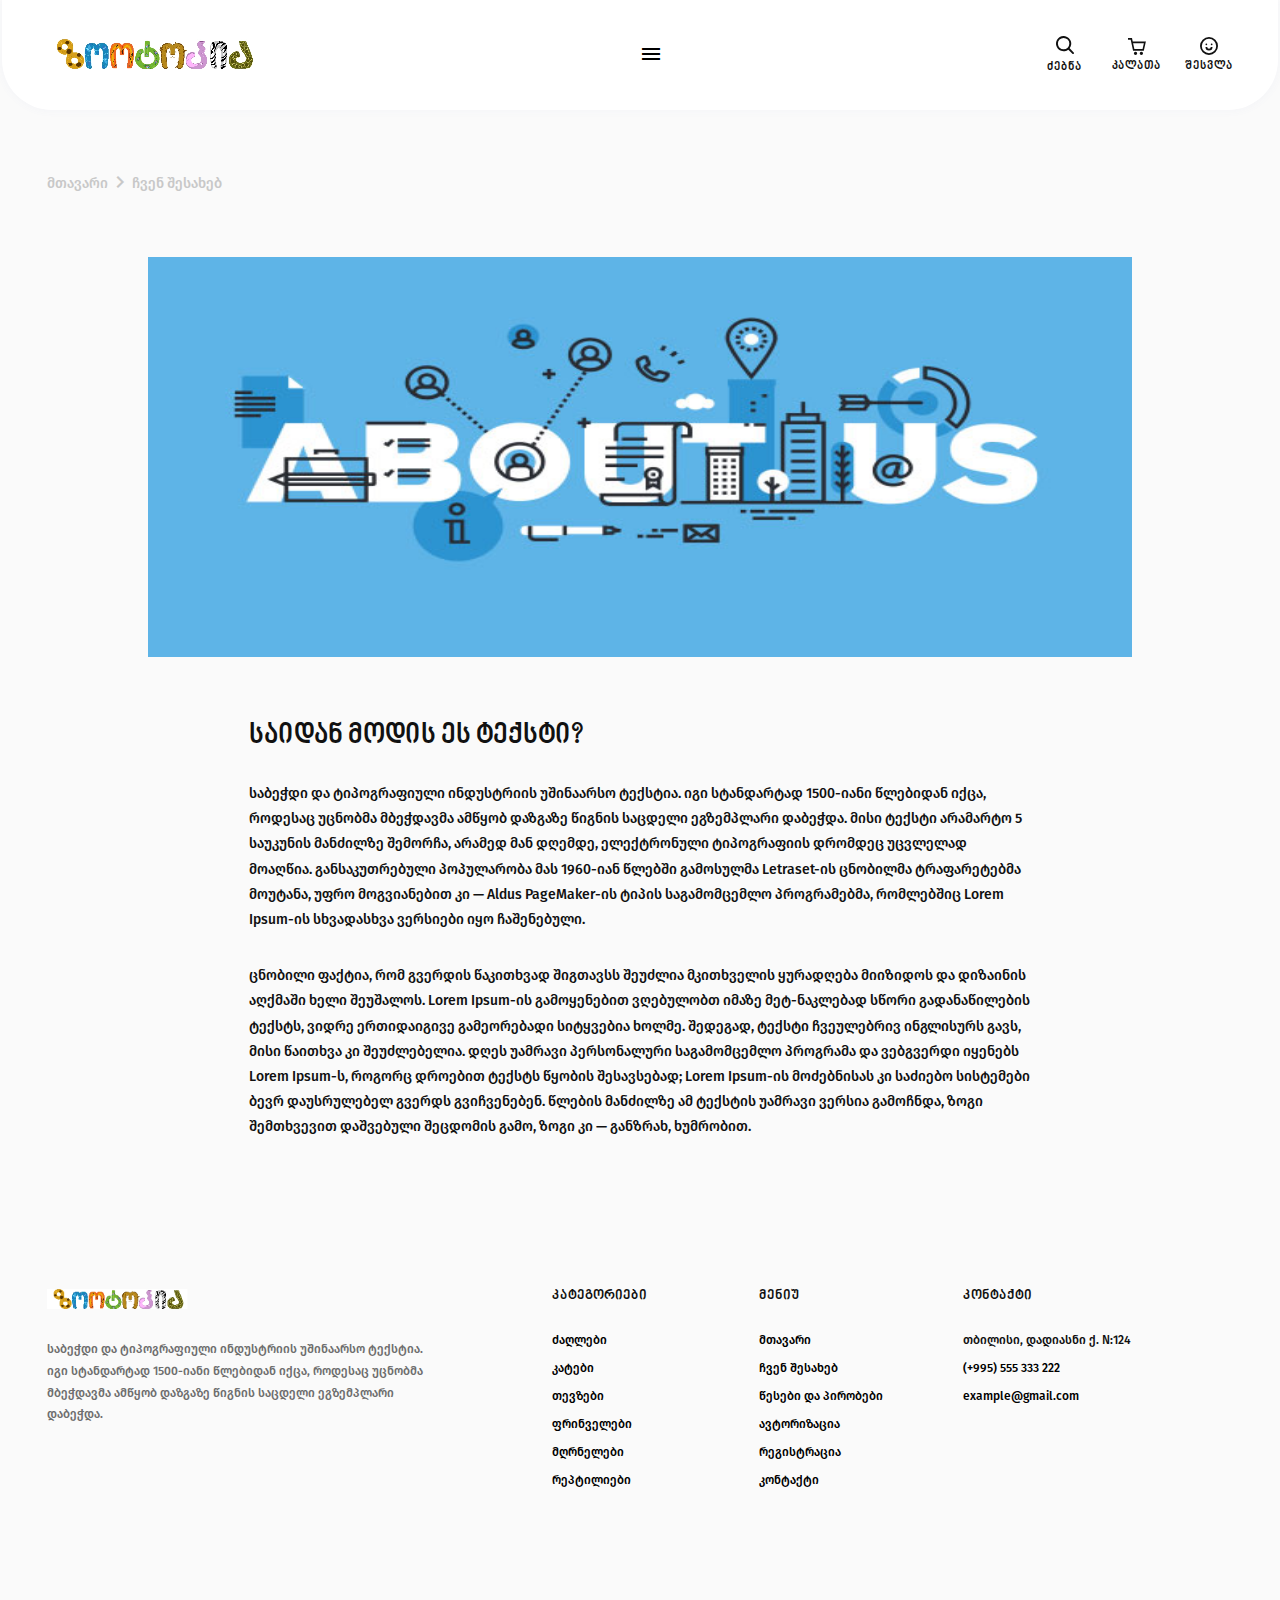
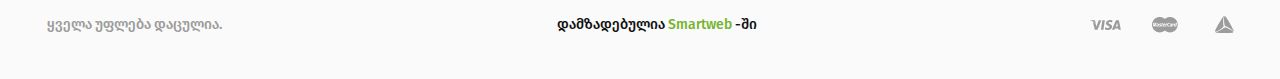
<file: aboutus.html>
<!DOCTYPE html>
<html lang="en">
<head>
    <meta charset="UTF-8">
    <meta http-equiv="X-UA-Compatible" content="IE=edge">
    <meta name="viewport" content="width=device-width, initial-scale=1.0">
    <meta property="og:description" content="ზოომაღაზია">
    <meta property="og:image" content="https://img.freepik.com/premium-vector/dog-cat-pet-shop-logo-template_497517-360.jpg?w=2000">
    <meta name="author" content="კახა ბერიძე">
    <meta name="keywords" content="ცხოველთა კვება, ცხოველები, ფრინველები, როგორ მოვუაროთ შინაურ ცხოველებს, რჩევები მათ ვისაც შინაური ცხოველი ჰყავს">
    <link rel="shortcut icon" href="image/zoo-icon.png">
    <link rel="stylesheet" href="css/reset.css">
    <link rel="stylesheet" href="css/fonts.css">
    <link rel="stylesheet" href="css/style.css">
    <link rel="stylesheet" href="css/media.css">
    <link href="https://fonts.googleapis.com/icon?family=Material+Icons" rel="stylesheet">
    <title>ზოო</title>
</head>
<body>
    <!-- საიტის ქუდი -->
    <header>
        <a href="index.html">
            <img src="image/zoo-logo.png" alt="zootopia">
        </a>
        <div>
            <span class="material-icons">menu</span>
        </div>
        <div class="for-user">
            <button class="header-search">
                <img src="image/search.svg" alt="search">
                <h4>ძებნა</h4>
            </button>
            <a class="cart-a" href="#">
                <img src="image/shopping-cart.svg" alt="shopping">
                <h4>კალათა</h4>
            </a>
            <a  class="smile-a" href="#">
                <img src="image/smile.svg" alt="smile">
                <h4>შესვლა</h4>
            </a>
        </div>
    </header>
    <main>
        <section class="activ-meny">
            <ul>
                <li>მთავარი</li>
                <li><span class="material-icons">chevron_right</span></li>
                <li>ჩვენ შესახებ</li>
            </ul>
        </section>
        <section class="about-us">
            <img src="image/about-us-page.jpg" alt="aboutus">
            <div class="about-text">
                <h1>საიდან მოდის ეს ტექსტი?</h1>
                <p>საბეჭდი და ტიპოგრაფიული ინდუსტრიის უშინაარსო ტექსტია. იგი სტანდარტად 1500-იანი წლებიდან იქცა, როდესაც უცნობმა მბეჭდავმა ამწყობ დაზგაზე წიგნის საცდელი ეგზემპლარი დაბეჭდა. მისი ტექსტი არამარტო 5 საუკუნის მანძილზე შემორჩა, არამედ მან დღემდე, ელექტრონული ტიპოგრაფიის დრომდეც უცვლელად მოაღწია. განსაკუთრებული პოპულარობა მას 1960-იან წლებში გამოსულმა Letraset-ის ცნობილმა ტრაფარეტებმა მოუტანა, უფრო მოგვიანებით კი — Aldus PageMaker-ის ტიპის საგამომცემლო პროგრამებმა, რომლებშიც Lorem Ipsum-ის სხვადასხვა ვერსიები იყო ჩაშენებული. </p>
                <p>ცნობილი ფაქტია, რომ გვერდის წაკითხვად შიგთავსს შეუძლია მკითხველის ყურადღება მიიზიდოს და დიზაინის აღქმაში ხელი შეუშალოს. Lorem Ipsum-ის გამოყენებით ვღებულობთ იმაზე მეტ-ნაკლებად სწორი გადანაწილების ტექსტს, ვიდრე ერთიდაიგივე გამეორებადი სიტყვებია ხოლმე. შედეგად, ტექსტი ჩვეულებრივ ინგლისურს გავს, მისი წაითხვა კი შეუძლებელია. დღეს უამრავი პერსონალური საგამომცემლო პროგრამა და ვებგვერდი იყენებს Lorem Ipsum-ს, როგორც დროებით ტექსტს წყობის შესავსებად; Lorem Ipsum-ის მოძებნისას კი საძიებო სისტემები ბევრ დაუსრულებელ გვერდს გვიჩვენებენ. წლების მანძილზე ამ ტექსტის უამრავი ვერსია გამოჩნდა, ზოგი შემთხვევით დაშვებული შეცდომის გამო, ზოგი კი — განზრახ, ხუმრობით.</p>
            </div>
        </section>
    </main>
        <!--  -->
    <footer>
        <div class="footer-top">
            <div class="footer-text">
                <a href="index.html">
                    <img src="image/zoo-logo.png" alt="zootopia">
                </a>
                <p>
                    საბეჭდი და ტიპოგრაფიული ინდუსტრიის უშინაარსო ტექსტია. იგი სტანდარტად 1500-იანი წლებიდან იქცა, როდესაც უცნობმა მბეჭდავმა ამწყობ დაზგაზე წიგნის საცდელი ეგზემპლარი დაბეჭდა.
                </p>
            </div>
            <ul class="footer-categories">
                <h3>კატეგორიები</h3>
                <li>
                    <a href="#">ძაღლები</a>
                </li>
                <li>
                    <a href="#">კატები</a>
                </li>
                <li>
                    <a href="#">თევზები</a>
                </li>
                <li>
                    <a href="#">ფრინველები</a>
                </li>
                <li>
                    <a href="#">მღრნელები</a>
                </li>
                <li>
                    <a href="#">რეპტილიები</a>
                </li>
            </ul>
            <ul class="footer-menu">
                <h3>მენიუ</h3>
                <li>
                    <a href="index.html">მთავარი</a>
                </li>
                <li>
                    <a href="aboutus.html">ჩვენ შესახებ</a>
                </li>
                <li>
                    <a href="#">წესები და პირობები</a>
                </li>
                <li>
                    <a href="#">ავტორიზაცია</a>
                </li>
                <li>
                    <a href="#">რეგისტრაცია</a>
                </li>
                <li>
                    <a href="#">კონტაქტი</a>
                </li>
            </ul>
            <ul class="footer-contact">
                <h3>კონტაქტი</h3>
                <li>თბილისი, დადიასნი ქ. N:124</li>
                <li>
                    <a href="(+995) 555 333 222">(+995) 555 333 222</a>
                </li>
                <li>
                    <a href="example@gmail.com">example@gmail.com</a>
                </li>
            </ul>
        </div>
        <div class="footer-bottom">
            <div>
                <h4>ყველა უფლება დაცულია.</h4>
            </div>
            <div>
                <h3>დამზადებულია <span>Smartweb</span> -ში</h3>
            </div>
            <div class="footer-kort">
                <img src="image/visa.png" alt="visa">
                <img  class="kort-master" src="image/mastercard.png" alt="mastercard">
                <img src="image/Logo-tbc.svg" alt="logotbc">
            </div>
        </div>
    </footer>
</body>
</html>
</file>
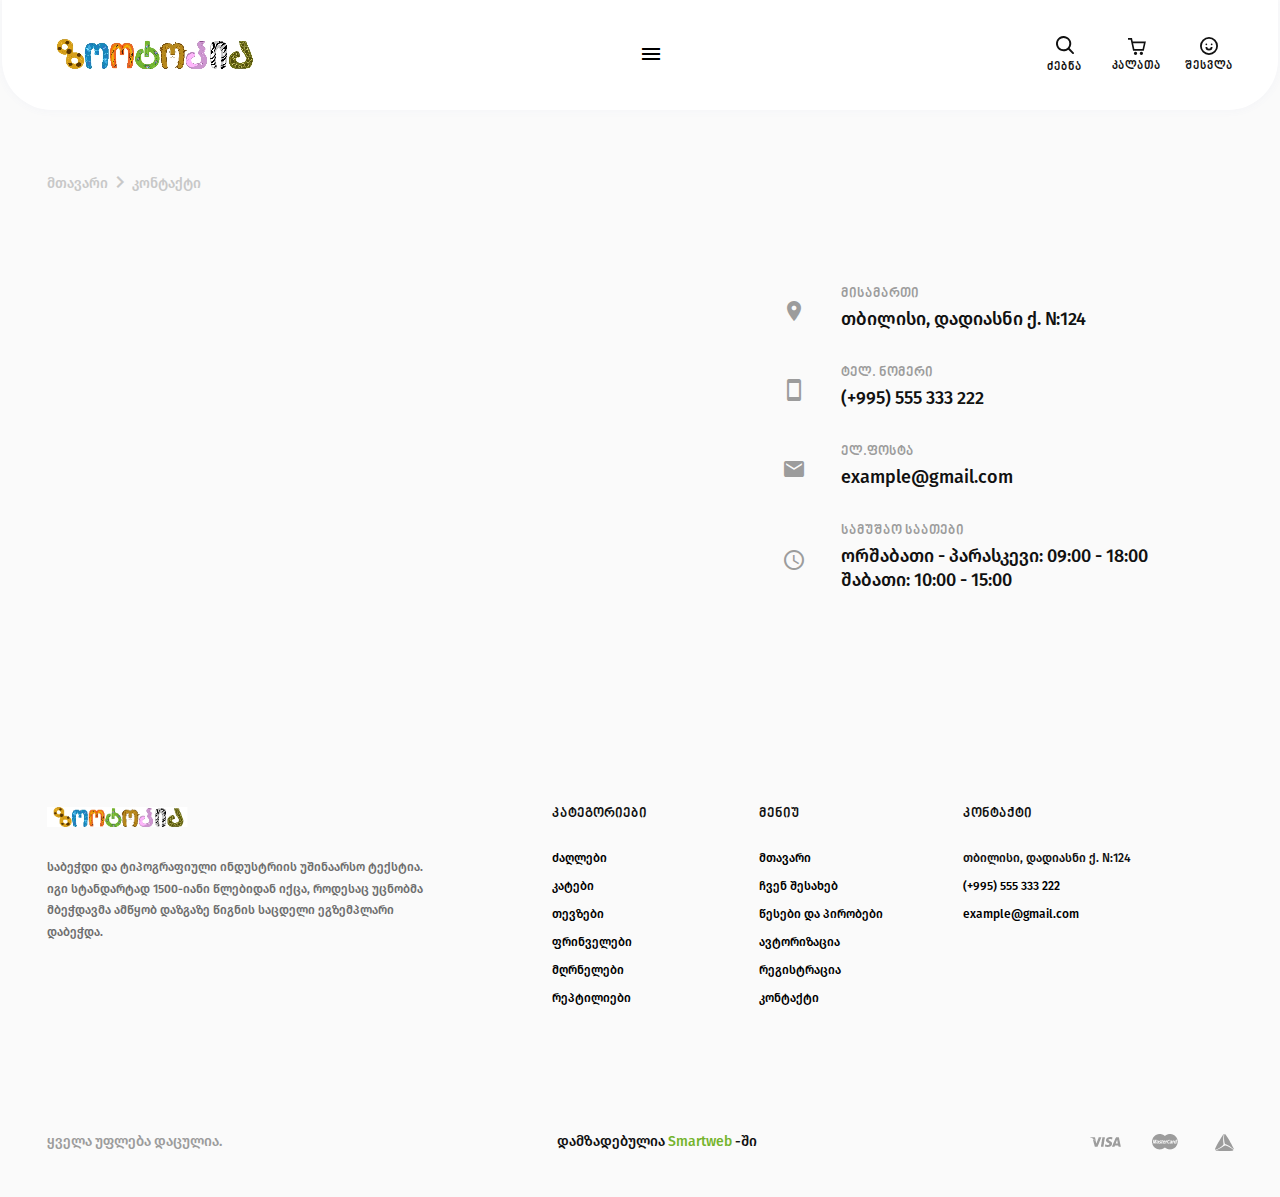
<file: contact.html>
<!DOCTYPE html>
<html lang="en">
<head>
    <meta charset="UTF-8">
    <meta http-equiv="X-UA-Compatible" content="IE=edge">
    <meta name="viewport" content="width=device-width, initial-scale=1.0">
    <meta property="og:description" content="ზოომაღაზია">
    <meta property="og:image" content="https://img.freepik.com/premium-vector/dog-cat-pet-shop-logo-template_497517-360.jpg?w=2000">
    <meta name="author" content="კახა ბერიძე">
    <meta name="keywords" content="ცხოველთა კვება, ცხოველები, ფრინველები, როგორ მოვუაროთ შინაურ ცხოველებს, რჩევები მათ ვისაც შინაური ცხოველი ჰყავს">
    <link rel="shortcut icon" href="image/zoo-icon.png">
    <link rel="stylesheet" href="css/reset.css">
    <link rel="stylesheet" href="css/fonts.css">
    <link rel="stylesheet" href="css/style.css">
    <link rel="stylesheet" href="css/media.css">
    <link href="https://fonts.googleapis.com/icon?family=Material+Icons" rel="stylesheet">
    <title>ზოო</title>
</head>
<body>
    <!-- საიტის ქუდი -->
    <header>
        <a href="index.html">
            <img src="image/zoo-logo.png" alt="zootopia">
        </a>
        <div>
            <span class="material-icons">menu</span>
        </div>
        <div class="for-user">
            <button class="header-search">
                <img src="image/search.svg" alt="search">
                <h4>ძებნა</h4>
            </button>
            <a class="cart-a" href="#">
                <img src="image/shopping-cart.svg" alt="shopping">
                <h4>კალათა</h4>
            </a>
            <a  class="smile-a" href="#">
                <img src="image/smile.svg" alt="smile">
                <h4>შესვლა</h4>
            </a>
        </div>
    </header>
    <main>
        <section class="activ-meny">
            <ul>
                <li>მთავარი</li>
                <li><span class="material-icons">chevron_right</span></li>
                <li>კონტაქტი</li>
            </ul>
        </section>
        <section class="contact-section">
            <div class="contact-map">
                <div class="mapouter"><div class="gmap_canvas"><iframe class="gmap_iframe" frameborder="0" scrolling="no" marginheight="0" marginwidth="0" src="https://maps.google.com/maps?width=479&amp;height=400&amp;hl=en&amp;q=tbilisi&amp;t=&amp;z=14&amp;ie=UTF8&amp;iwloc=B&amp;output=embed"></iframe><a href="https://mcpenation.com/">MCPE Nation</a></div><style>.mapouter{position:relative;text-align:right;width:479px;height:400px;}.gmap_canvas {overflow:hidden;background:none!important;width:479px;height:400px;}.gmap_iframe {width:479px!important;height:400px!important;}</style></div>
            </div>
            <div class="contact-info">
                <ul>
                    <li>
                        <span class="material-icons">location_on</span>
                        <div>
                            <h6>მისამართი</h6>
                            <h4>თბილისი, დადიასნი ქ. N:124</h4>
                        </div>
                    </li>
                    <li>
                        <span class="material-icons">stay_current_portrait</span>
                        <div>
                            <h6>ტელ. ნომერი</h6>
                            <h4>(+995) 555 333 222</h4>
                        </div>
                    </li>
                    <li>
                        <span class="material-icons">email</span>
                        <div>
                            <h6>ელ.ფოსტა</h6>
                            <h4>example@gmail.com</h4>
                        </div>
                    </li>
                    <li>
                        <span class="material-icons">schedule</span>
                        <div>
                            <h6>სამუშაო საათები</h6>
                            <h4>ორშაბათი - პარასკევი: 09:00 - 18:00</h4>
                            <h4>შაბათი: 10:00 - 15:00</h4>
                        </div>
                    </li>
                </ul>
            </div>
        </section>
    </main>
        <!--  -->
    <footer>
        <div class="footer-top">
            <div class="footer-text">
                <a href="index.html">
                    <img src="image/zoo-logo.png" alt="zootopia">
                </a>
                <p>
                    საბეჭდი და ტიპოგრაფიული ინდუსტრიის უშინაარსო ტექსტია. იგი სტანდარტად 1500-იანი წლებიდან იქცა, როდესაც უცნობმა მბეჭდავმა ამწყობ დაზგაზე წიგნის საცდელი ეგზემპლარი დაბეჭდა.
                </p>
            </div>
            <ul class="footer-categories">
                <h3>კატეგორიები</h3>
                <li>
                    <a href="#">ძაღლები</a>
                </li>
                <li>
                    <a href="#">კატები</a>
                </li>
                <li>
                    <a href="#">თევზები</a>
                </li>
                <li>
                    <a href="#">ფრინველები</a>
                </li>
                <li>
                    <a href="#">მღრნელები</a>
                </li>
                <li>
                    <a href="#">რეპტილიები</a>
                </li>
            </ul>
            <ul class="footer-menu">
                <h3>მენიუ</h3>
                <li>
                    <a href="index.html">მთავარი</a>
                </li>
                <li>
                    <a href="aboutus.html">ჩვენ შესახებ</a>
                </li>
                <li>
                    <a href="#">წესები და პირობები</a>
                </li>
                <li>
                    <a href="#">ავტორიზაცია</a>
                </li>
                <li>
                    <a href="#">რეგისტრაცია</a>
                </li>
                <li>
                    <a href="#">კონტაქტი</a>
                </li>
            </ul>
            <ul class="footer-contact">
                <h3>კონტაქტი</h3>
                <li>თბილისი, დადიასნი ქ. N:124</li>
                <li>
                    <a href="(+995) 555 333 222">(+995) 555 333 222</a>
                </li>
                <li>
                    <a href="example@gmail.com">example@gmail.com</a>
                </li>
            </ul>
        </div>
        <div class="footer-bottom">
            <div>
                <h4>ყველა უფლება დაცულია.</h4>
            </div>
            <div>
                <h3>დამზადებულია <span>Smartweb</span> -ში</h3>
            </div>
            <div class="footer-kort">
                <img src="image/visa.png" alt="visa">
                <img  class="kort-master" src="image/mastercard.png" alt="mastercard">
                <img src="image/Logo-tbc.svg" alt="logotbc">
            </div>
        </div>
    </footer>
</body>
</html>
</file>
<file: css/fonts.css>
@font-face {
    font-family: "Myriad GEO Mtavruli";
    src: url("../fonts/Myriad\ GEO\ Mtavruli.ttf"),
        url("../fonts/Myriad\ GEO\ Mtavruli.woff"),
        url("../fonts/Myriad\ GEO\ Mtavruli.woff2.woff");
}
@font-face {
    font-family: "FiraGO";
    src: url("../fonts/FiraGO-Medium.eot"),
        url("../fonts/FiraGO-Medium.otf"),
        url("../fonts/FiraGO-Medium.ttf"),
        url("../fonts/FiraGO-Medium.woff"),
        url("../fonts/FiraGO-Medium.woff2");
}
</file>
<file: css/style.css>
body{
    max-width: 100%;
    margin: 0 auto;
    background-color: #FAFAFA;
}

header{
    max-width: 1276px;
    height: 110px;
    width: 100%;
    margin: 0 auto;
    display: flex;
    justify-content: space-between;
    align-items: center;
    background-color: #FFFFFF;
    padding: 0 45px 0 45px;
    border-radius: 0px 0px 50px 50px;
    box-shadow: 0px 0px 10px #597DBC0D;
}
.for-user{
    display: flex;
    align-items: center;
}
.for-user img{
    width: 18px;
}
.for-user h4{
    font-size: 12px;
    margin-top: 6px;
    font-family: Myriad GEO Mtavruli;
    color: #111111;
}
.header-search{
    display: flex;
    flex-direction: column;
    align-items: center;
    border: none;
    background-color: initial;
    cursor: pointer;

}
.cart-a{
    display: flex;
    flex-direction: column;
    align-items: center;
    margin:0 24px;
}
.smile-a{
    display: flex;
    flex-direction: column;
    align-items: center;
}
/* main{
    max-width: 1186px;
    width: 100%;
    height: 280px;
    margin: 0 auto;
} */
.main-slide{
    max-width: 1186px;
    height: 280px;
    position: relative;
    margin: 0 auto;
    margin-top: 70px;
    border-radius: 10px;
    box-shadow: 0px 0px 30px #f5ad001a;
}
.slider{
    background-image: url(../image/pug-dog-names.jpg);
    background-size: cover;
    background-repeat: round;
    /* width: 1186px; */
    height: 280px;
    display: flex;
    justify-content: space-between;
    align-items: center;
    padding: 0 35px;
}
.slider-arrow{
    display: flex;
    align-items: center;
    text-align: center;
    width: 40px;
    height: 40px;
    background-color: #FFFFFF;
    color: #3F3F3F;
    box-shadow: 0px 0px 20px #597DBC1A;
    cursor: pointer;
}
.slider-text{
    text-align: center;
    width: 344px;
}
.slider-text p{
    opacity: 3;
    font-size: 24px;
    font-family: Myriad GEO Mtavruli;
    color: #FFFFFF;
    text-align: center;
}
.slider-text button{
    width: 176px;
    height: 42px;
    margin-top: 30px;
    background-color: #FFFFFF;
    color: #111111;
    font-size: 12px;
    font-family: FiraGO;
    border: none;
}
.abt-b1{
    width: 28px;
    height: 5px;
    background-color: #ffffff;
    opacity: 1;

}
.abt-b2{
    width: 12px;
    height: 5px;
    background-color: #FFFFFF;
    opacity: 50%;
}
.little-info{
    max-width: 1186px;
    height: 90px;
    margin: 0 auto;
    margin-top: 70px;
    display: flex;
    justify-content: space-between;
}
.little-info>div{
    display: flex;
    align-items: center;
    justify-content: space-evenly;
    width: 277px;
    height: 100%;
    border-radius: 10px;
}
.little-info img{
    padding: 10px;
    border-radius: 6px;
    margin-right: 26px;
    margin-left: 24px;
}
.little-info p{
    font-size: 14px;
    font-family: Myriad GEO Mtavruli;
    color: #111111;
}
.litinfo1{
    background-color: #F1F7E9;
}
.litinfo1 img{
    background-color: #E3F0D4;
}
.litinfo1 span{
    color: #74B42C;
}
.litinfo2{
    background-color: #FEEFE8;
}
.litinfo2 img{
    background-color: #FDDFD2;
}
.litinfo2 span{
    color: #F5621F;
}
.litinfo3{
    background-color: #EBF7FC;
}
.litinfo3 img{
    background-color: rgba(60, 171, 224, 0.2);
}
.litinfo3 span{
    color: #3CABE0;
}
.litinfo4{
    background-color: #FAF4FA;
}
.litinfo4 img{
    background-color: rgba(204, 150, 208, 0.2);
}
.litinfo4 span{
    color: #CC96D0;
}
.animal-products{
    max-width: 1186px;
    margin: 0 auto;
    margin-top: 70px;
}
.grid-products{
    width: 100%;
    height: 426px;
    margin: 0 auto;
    display: grid;
    grid-template-columns: auto auto auto;
    gap: 26px;
}
.grid-products button{
    width: 161px;
    height: 42px;
    background-color: #FFFFFF;
    border-radius: 6px;
    border: none;
    color: #111111;
    font-size: 12px;
    font-family: FiraGO;
    position: absolute;
    cursor: pointer;
}
.grid-item1{
    grid-row: 1 / span 2;
    border-radius: 10px;
    background-color: #F5621F;
    position: relative;    
}
.grid-item1 h3{
    position: absolute;
    font-size: 14px;
    font-family: Myriad GEO Mtavruli;
    color: #FFFFFF;
    left: 40px;
    top: 72px;
}
.grid-item1 .big-p{
    position: absolute;
    font-size: 24px;
    font-family: Myriad GEO Mtavruli;
    color: #FFFFFF;
    top: 114px;
    left: 40px;
}
.grid-item1 .small-p{
    position: absolute;
    font-size: 18px;
    font-family: Myriad GEO Mtavruli;
    color: #FFFFFF;
    left: 40px;
    top: 150px;
}
.grid-item1 button{
    left: 40px;
    top: 192px;
}
.grid-item1 img{
    position: absolute;
    width: 218px;
    height: 291px;
    right: 0px;
    bottom: 0px;
}
.grid-item2{
    border-radius: 10px;
    background-color: #3CABE0;
    position: relative;  
}
.grid-item2 .big-p{
    position: absolute;
    font-size: 18px;
    font-family: Myriad GEO Mtavruli;
    color: #FFFFFF;
    left: 74px;
    top: 46px;
}
.grid-item2 .small-p{
    position: absolute;
    font-size: 18px;
    font-family: Myriad GEO Mtavruli;
    color: #FFFFFF;
    left: 74px;
    top: 76px;
}
.grid-item2 button{
    right: 40px;
    bottom: 20px;
}
.grid-item2 img{
    position: absolute;
    left: 0;
    bottom: 0;
}
.grid-item3{
    border-radius: 10px;
    background-color: #74B42C;
    position: relative; 
}
.grid-item3 .small-p{
    position: absolute;
    font-size: 18px;
    font-family: Myriad GEO Mtavruli;
    color: #FFFFFF;
    z-index: 2;
    left: 40px;
    top: 43px;
}
.grid-item3 .big-p{
    position: absolute;
    font-size: 24px;
    font-family: Myriad GEO Mtavruli;
    color: #FFFFFF;
    z-index: 2;
    left: 40px;
    top: 76px;
}
.grid-item3 button{
    bottom: 20px;
    left: 40px;
}
.grid-item3 img{
    position: absolute;
    right: 0px;
    bottom: 0px;
}
.grid-item4{
    grid-column: 2 / span 2;
    border-radius: 10px;
    background-color: #F5AD00;
    position: relative; 
}
.grid-item4 .small-p{
    position: absolute;
    position: absolute;
    font-size: 18px;
    font-family: Myriad GEO Mtavruli;
    color: #FFFFFF;
    left: 303px;
    top: 43px;
}
.grid-item4 .big-p{
    position: absolute;
    font-size: 24px;
    font-family: Myriad GEO Mtavruli;
    color: #FFFFFF;
    left: 303px;
    top: 76px;
}
.grid-item4 button{
    left: 303px;
    bottom: 40px;
}
.grid-item4 img{
    width: 202px;
    position: absolute;
    left: 0;
    bottom: -15px;
}
.top-product{
    max-width: 1326px;
    height: 500px;
    margin: 0 auto;
    margin-top: 75px;
}
.product-title{
    max-width: 1186px;
    margin: 0 auto;
    display: flex;
    justify-content: space-between;
    align-items: center;
    text-align: center;
}
.product-title h2{
    font-size: 28px;
    font-family: Myriad GEO Mtavruli;
    color: #111111;
}
.product-title a{
    font-size: 14px;
    font-family: FiraGO;
    color: #9C9C9C;
}
.product-slider{
    width: 100%;
    height: 441px;
    display: flex;
    justify-content: space-between;
    align-items: center;
}
.product-list{
    width: 1186px;
    height: 441px;
    margin-top: 31px;
    display: flex;
    justify-content: space-between;
}
.product-back{
    width: 50px;
    height: 50px;
    background-color: #FFFFFF;
    border: 1px solid #E7E7E733;
}
.product-front{
    width: 50px;
    height: 50px;
    background-color: #FFFFFF;
    border: 1px solid #E7E7E733;
}
.product{
    display: flex;
    flex-direction: column;
    position: relative;
    width: 277px;
    background-color: #FFFFFF;
    border: 1px solid #E7E7E74D;
    border-radius: 10px;
}
.product-petlist{
    display: flex;
    align-items: center;
    flex-direction: column;
    margin-top: 18px;
    margin-left: 30px;
}
.product-petlist h4{
    font-size: 18px;
    font-family: Myriad GEO Mtavruli;
    color: #111111;
}
.product-petlist p{
    font-size: 12px;
    font-family: FiraGO;
    color: #6E6E6E;
    margin-top: 9px;
    line-height: 1.6;
}
.product-info{
    display: grid;
    grid-template-columns: 1fr 1fr;
    gap: 7px;
}
.product-info div{
    margin-top: 16px;
    display: flex;
    justify-content: center;
    align-items: center;
    width: 105px;
    height: 35px;
    border-radius:4px;
    background-color: #F8F8F8;
    color: #111111;
    font-size: 13px;
    font-family: FiraGO;
}
.product-price{
    margin-top: 19px;
    display: flex;
    justify-content: space-around ;
}
.product-price h5{
    font-size: 24px;
    font-family: FiraGO;
    color:#111111;
    margin-right: 105px;
}
.product-price span{
    text-align: center;
    width: 34px;
    height: 34px;
    background-color: #74B42C;
    color: white;
    border-radius: 4px;
}
#price-no{
    margin-top: 68px;
    font-size: 14px;
}
.product-no{
    margin-top: 61px;
}
.product-no h5{
    font-size: 24px;
}
#product-bt{
    margin-top: 61px;
}
.product>span{
    width: 44px;
    width: 44px;
    position: absolute;
    text-align: center;
    top: 20px;
    right: 20px;
    background-color: #F5621F;
    color: #FFFFFF;
    border-radius: 4px;
}
.product img{
    width: 165px;
    height: 160px;
    margin-top: 30px;
    margin-left: 56px;
}
.board-info{
    max-width: 1186px;
    height: 500px;
    margin: 0 auto;
    margin-top: 70px;
    display: flex;
    justify-content: space-between;
}
.board-info>div{
    width: 378px;
    box-shadow: 0px 0px 20px #597DBC0D;
    border-radius: 10px;
}
.board-info1{
    background-color: #FFFFFF;
    position: relative;
}
.board-info1 h4{
    width: 232px;
    margin-top: 75px;
    margin-left: 73px;
    font-size: 24px;
    font-family: Myriad GEO Mtavruli;
    color: #111111;
}
.board-info1 img{
    width: 312px;
    height: 238px;
}
.zoo-card1{
    position: absolute;
    top: 149px;
    right: 40px;
    z-index: 2;
}
.zoo-card2{
    position: absolute;
    right: -25px;
    bottom: -35px;
}
.board-info2{
    background-color: #FEE02E;
    position: relative;
}
.board-info2 div{
    margin-top: 45px;
    margin-left: 40px;
}
.board-info2 h5{
    font-size: 18px;
    font-family: Myriad GEO Mtavruli;
    color: #111111;
}
.board-info2 h4{
    font-size: 24px;
    font-family: Myriad GEO Mtavruli;
    color: #111111;
}
.board-info2 button{
    width: 161px;
    height: 42px;
    margin-top: 40px;
    background-color: #FFFFFF;
    border-radius: 6px;
    border: none;
    color: #111111;
    font-size: 12px;
    font-family: FiraGO;
    cursor: pi;
}
.board-info2 img{
    position: absolute;
    bottom: -28px;
    right: -62px;
}
.board-info3{

    position: relative;
    background-color: #FFFFFF;
}
.board-info3>h4{
    width: 179px;
    font-size: 18px;
    font-family: Myriad GEO Mtavruli;
    color: #111111;
    margin-top: 43px;
    margin-left: 40px;
}
.discount-div{
    position: absolute;
    width: 119px;
    height: 119px;
    background-color: #F5621F;
    border-radius: 0px 10px 0px 193px;
    padding-top: 20px;
    text-align: center;
    top: 0;
    right: 0;
}
.discount-div h5{
    font-size: 24px;
    font-family: FiraGO;
    color: #FFFFFF;
}
.discount-div h6{
    font-size: 12px;
    font-family: FiraGO;
    color: #FFFFFF;
    opacity: 60%;
    margin-top: 3px;
    text-decoration: line-through;
}
.board-slider{
    margin-top: 96px;
    display: flex;
    align-items: center;
    justify-content: space-around;
}
.board-slider div{
    display: flex;
    align-items: center;
    width: 40px;
    height: 40px;
    background-color: black;
    border-radius: 4px;
}
.board-slider img{
    width: 163px;
    height: 191px;
    box-shadow: 0px 10px 30px #00000029;
}
.board-slider span{
    color: #FFFFFF;
}
.board3-lastdiv{
    display: flex;
    flex-direction: column;
    align-items: center;
    margin-top: 23px;
}
.board3-lastdiv h4{
    font-size: 18px;
    font-family: Myriad GEO Mtavruli;
    color: #111111;
}
.board3-lastdiv button{
    width: 161px;
    height: 42px;
    margin-top: 31px;
    border-radius: 6px;
    border: none;
    color: #FFFFFF;
    font-size: 12px;
    font-family: FiraGO;
    background-color: #111111;
}
.last-product{
    max-width: 1326px;
    height: 500px;
    margin: 0 auto;
    margin-top: 79px;
}
.last-title{
    max-width: 1186px;
    margin: 0 auto;
    display: flex;
    justify-content: space-between;
    align-items: center;
    text-align: center;
}
.last-title h2{
    font-size: 28px;
    font-family: Myriad GEO Mtavruli;
    color: #111111;
}
.last-title a{
    font-size: 14px;
    font-family: FiraGO;
    color: #9C9C9C;
}
.last-slider{
    width: 100%;
    height: 441px;
    display: flex;
    justify-content: space-between;
    align-items: center;
}
.last-list{
    width: 1186px;
    height: 441px;
    margin-top: 31px;
    display: flex;
    justify-content: space-between;
}
.last-back{
    width: 50px;
    height: 50px;
    background-color: #FFFFFF;
    border: 1px solid #E7E7E733;
}
.last-front{
    width: 50px;
    height: 50px;
    background-color: #FFFFFF;
    border: 1px solid #E7E7E733;
}
.last{
    width: 277px;
    background-color: #FFFFFF;
    border: 1px solid #E7E7E74D;
    border-radius: 10px;
}
.banner{
    max-width: 1186px;
    height: 250px;
    margin: 0 auto;
    margin-top: 70px;
    background-color: #F5AD00;
    border-radius: 10px;
    position: relative;
}
.banner>div{
    padding-top: 56px;
    padding-left: 101px;
}
.banner p{
    width: 509px;
    font-size: 32px;
    font-family: Myriad GEO Mtavruli;
    color: #FFFFFF;
    margin-bottom: 32px;
}
.banner button{
    width: 161px;
    height: 42px;
    background-color: #FFFFFF;
    border-radius: 6px;
    border: none;
    color: #111111;
    font-size: 12px;
    font-family: FiraGO;
    cursor: pointer;
}
.banner img{
    position: absolute;
    right: 0;
    margin-top: -245px;
}
.brands-section{
    max-width: 1326px;
    height: 149px;
    margin: 0 auto;
    margin-top: 79px;
}
.brands-title{
    max-width: 1186px;
    margin: 0 auto;
    display: flex;
    justify-content: space-between;
    align-items: center;
    text-align: center;
}
.brands-title h2{
    font-size: 28px;
    font-family: Myriad GEO Mtavruli;
    color: #111111;
}
.brands-title a{
    font-size: 14px;
    font-family: FiraGO;
    color: #9C9C9C;
}
.brands-slider{
    width: 100%;

    display: flex;
    justify-content: space-between;
    align-items: center;
    text-align: center;
}
.brands-list{
    width: 1186px;
    height: 90px;
    margin-top: 31px;
    display: flex;
    justify-content: space-between;
}
.brands-back{
    width: 50px;
    height: 50px;
    background-color: #FFFFFF;
    border: 1px solid #E7E7E733;
}
.brands-front{
    width: 50px;
    height: 50px;
    background-color: #FFFFFF;
    border: 1px solid #E7E7E733;
}
.brands{
    width: 176px;
    background-color: #FFFFFF;
    border: 1px solid #E7E7E74D;
    border-radius: 10px;
}
.brands img{
    width: 100%;
    height: 100%;
}
.footer-top{
    max-width: 1186px;
    margin: 0 auto;
    margin-top: 150px;
    display: flex;
}
.footer-text{
    width: 378px;
}
.footer-text img{
    width: 141.48px;
}
.footer-text p{
    margin-top: 27px;
    font-size: 12px;
    font-family: FiraGO;
    color: #6E6E6E;
    line-height: 1.8;
}
.footer-categories{
    margin-left: 127px;
}
.footer-categories li {
    font-size: 12px;
    font-family: FiraGO;
    color: #6E6E6E;
    margin-top: 16px;
}

.footer-top h3{
    font-size: 14px;
    font-family: Myriad GEO Mtavruli;
    color: #111111;
    margin-bottom: 31px;
}
.footer-menu{
    margin-left: 112px;
}
.footer-menu li{
    font-size: 12px;
    font-family: FiraGO;
    color: #6E6E6E;
    margin-top: 16px;
}
.footer-contact{
    margin-left: 80px;
}
.footer-contact li{
    font-size: 14px;
    font-size: 12px;
    font-family: FiraGO;
    color:  #111111;
    margin-top: 16px;
}
.footer-bottom{
    max-width: 1186px;
    margin: 0 auto;
    margin-top: 130px;
    margin-bottom: 46px;
    display: flex;
    justify-content: space-between;
    align-items: center;
    text-align: center;
}
.footer-bottom h4{
    font-size: 14px;
    font-family: FiraGO;
    color: #9C9C9C;
}
.footer-bottom h3{
    font-size: 14px;
    font-family: FiraGO;
    color: #111111;
}
.footer-bottom span{
    color: #74B42C;
}
.footer-kort{
    display: flex;
    justify-content: center;
    align-items: center;
    max-width: 142px;
}
.kort-master{
    margin: 0 37px 0 31px;
}





/*contact.html*/

.activ-meny{
    max-width: 1186px;
    margin: 0 auto;
    margin-top: 60px;
}
.activ-meny ul{
    display: flex;
    text-align: center;
    align-items: center;
}
.activ-meny li{
    font-size: 14px;
    font-family: FiraGO;
    color: #C8C8C8;
}
.contact-section{
    max-width: 1186px;
    margin: 0 auto;
    margin-top: 60px;
    display: flex;
    align-items: center;
    justify-content:space-around;
}
.contact-info li{
    display: flex;
    align-items: center;
    margin-bottom: 32px;
}
.contact-info span{
    color: #9C9C9C;
    margin-right: 35px;
}
.contact-info h6{
    font-size: 14px;
    font-family: Myriad GEO Mtavruli;
    color: #9C9C9C;
    margin-bottom: 9px;
}
.contact-info h4{
    font-size: 18px;
    font-family: FiraGO;
    color: #111111;
    margin-bottom: 6px;
}

/* aboutus.html */
.about-us{
    max-width: 1186px;
    margin: 0 auto;
    margin-top: 60px;
    display: flex;
    flex-direction: column;
    align-items: center;
}
.about-us img{
    width: 984px;
    height: 400px;
}
.about-text{
    width: 782px;
    margin-top: 65px;
}
.about-text h1{
    font-size: 28px;
    font-family: Myriad GEO Mtavruli;
    color: #111111;
}
.about-text p{
    font-size: 14px;
    font-family: FiraGO;
    color: #111111;
    margin-top: 31px ;
    line-height: 1.8;
}

/* hover */
li{
    transition: opacity 0.12s;
}
li:hover{
    opacity:0.6;
}
button{
    transition: background-color 0.12s, coursor;
}
button:hover{
    background-color: #E7E7E7;
    cursor: pointer;
}
</file>
<file: css/media.css>
@media only screen and (max-width: 1024px) {
    .little-info{
        flex-direction: column;
    }
    .little-info>div{
        width: auto;
        flex-direction: column;
        margin-bottom: 5px;
        padding: 15px;
    }
    .animal-products{
        margin-top: 300px;
    }
    .product-slider{
        overflow-x: scroll;
    }
    .product-slider button{
        display: none;
    }
    .last-slider{
        overflow-x: scroll;
    }
    .last-slider button{
        display: none;
    }
    .brands-slider{
        overflow-x: scroll;
    }
    .brands-slider button{
        display: none;
    }
    /* about-us */
    .about-us img{
        width: auto;
    }
}
</file>
